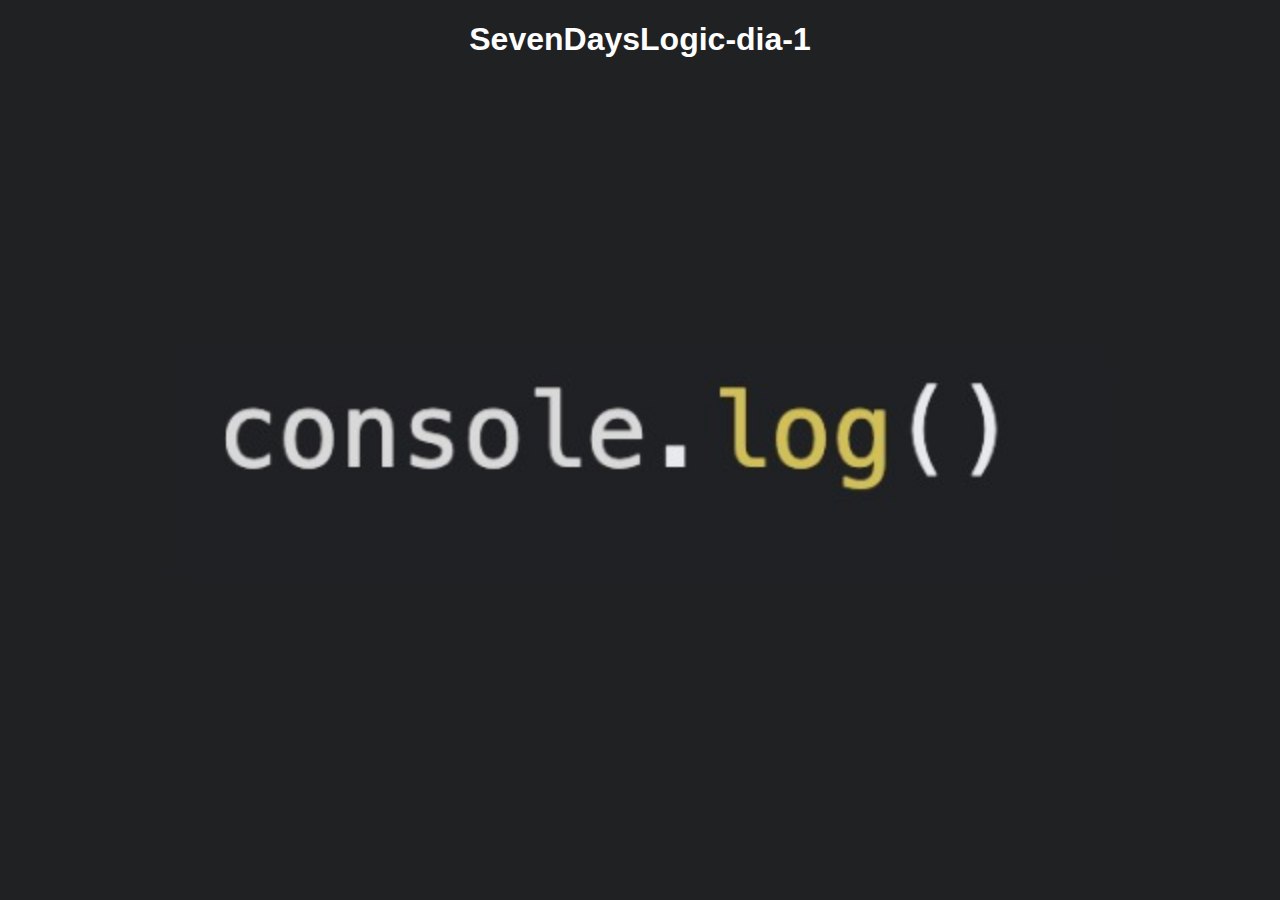
<file: #7DaysOfCode - Lógica JS/dia-1/index.html>
<!DOCTYPE html>
<html lang="es">
<head>
    <meta charset="UTF-8">
    <meta name="viewport" content="width=device-width, initial-scale=1.0">
    <link rel="stylesheet" href="./CSS/sevendays.css">

    <title>SevenDaysLogic-dia-1</title>
</head>
<body>

    <h1>SevenDaysLogic-dia-1</h1>

    <script src="js/sevendays.js"></script>
</body>

</html>
</file>
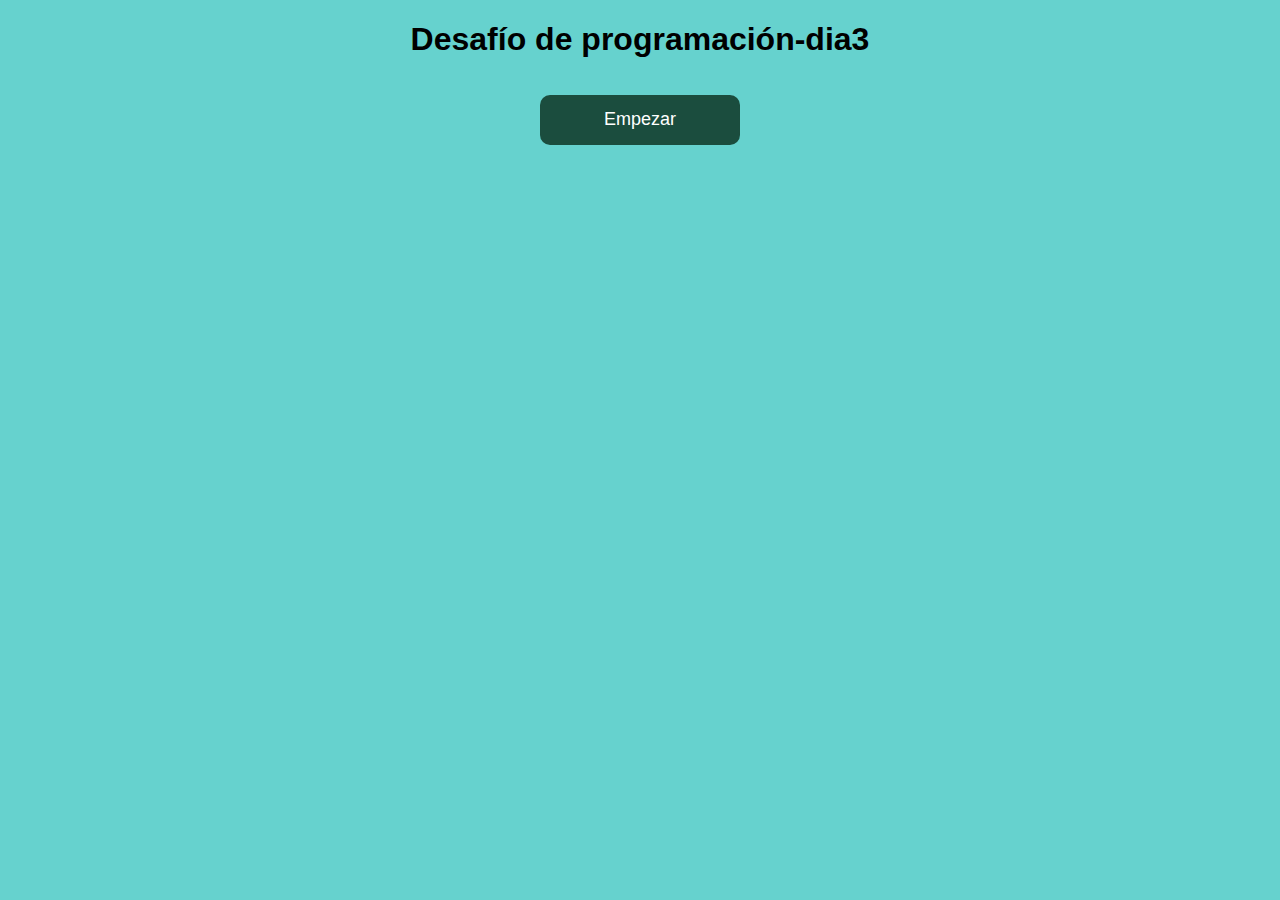
<file: #7DaysOfCode - Lógica JS/dia-3/index.html>
<!DOCTYPE html>
<html lang="es">
<head>
	<meta charset="UTF-8">
	<meta name="viewport" content="width=device-width, initial-scale=1.0">
	<title>Desafío de programación</title>
	<link rel="stylesheet" href="css/dia3.css">
</head>
<body>
	<h1>Desafío de programación-dia3</h1>
	<button id="boton-empezar">Empezar</button>
	<div id="contenido" style="display: none;">
		<h2>Elige un área:</h2>
		<button id="boton-front-end">Front-End</button>
		<button id="boton-back-end">Back-End</button>
		<div id="resultado"></div>
		<button id="boton-seleccionados">Ver Seleccionados</button>
		<div id="elegidos"></div>
		<button id="boton-limpiar">Limpiar</button>
	</div>

	<script src="js/dia3.js"></script>
</body>
</html>
</file>
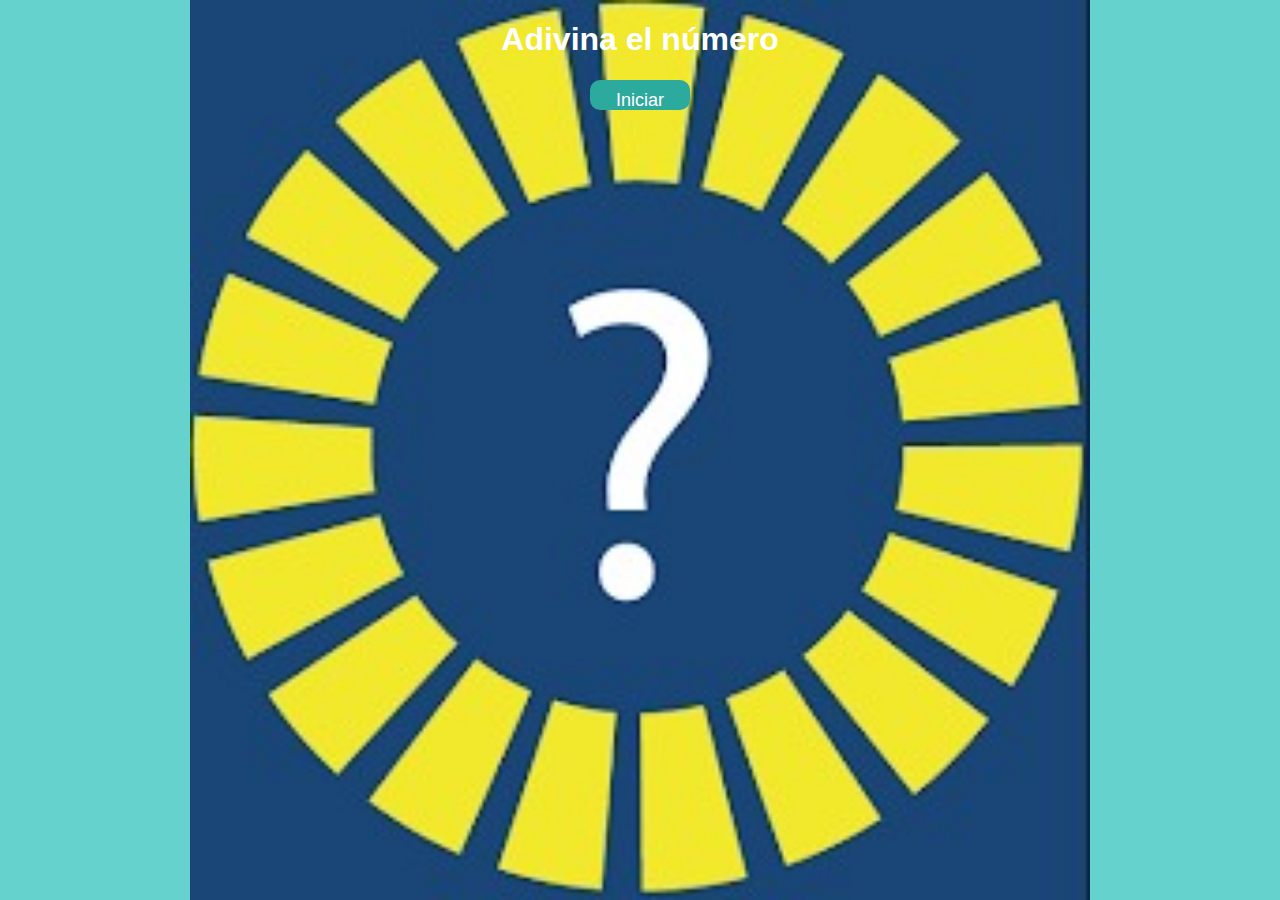
<file: #7DaysOfCode - Lógica JS/dia-4/index.html>
<!DOCTYPE html>
<html lang="es">
<head>
	<meta charset="UTF-8">
	<meta name="viewport" content="width=device-width, initial-scale=1.0">
	<title>Adivina el número</title>
	<link rel="stylesheet" href="css/dia-4.css">
</head>
<body>
	<h1>Adivina el número</h1>
	<button id="boton-iniciar">Iniciar</button>

	<script src="js/dia-4.js"></script>
</body>
</html>
</file>
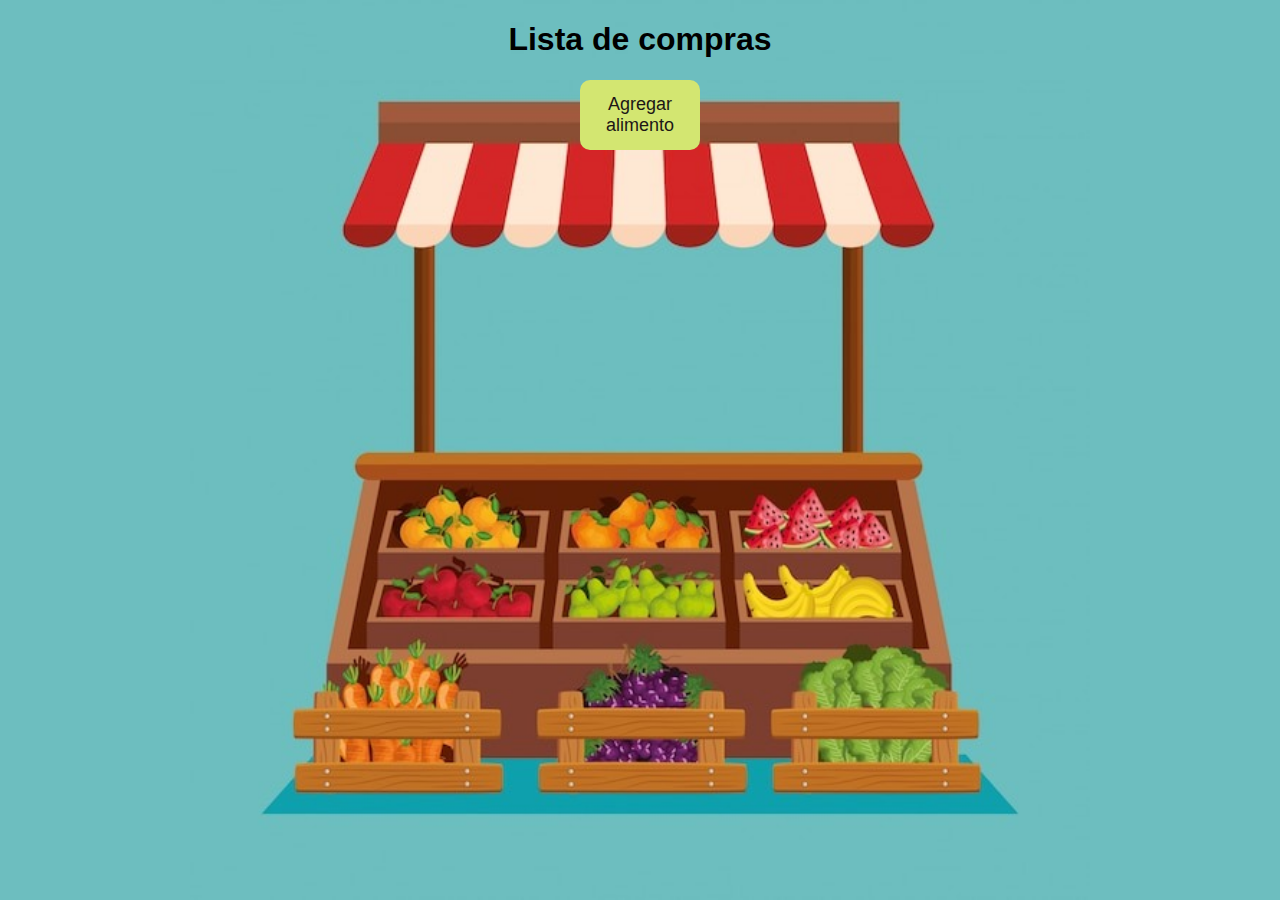
<file: #7DaysOfCode - Lógica JS/dia-5/index.html>
<!DOCTYPE html>
<html lang="es">
<head>
	<meta charset="UTF-8">
	<meta name="viewport" content="width=device-width, initial-scale=1.0">
	<title>Lista de compras</title>
	<link rel="stylesheet" href="css/dia-5.css">
</head>
<body>
	<h1>Lista de compras</h1>
	<button id="boton-agregar">Agregar alimento</button>
    
	<script src="js/dia-5.js"></script>
</body>
</html>
</file>
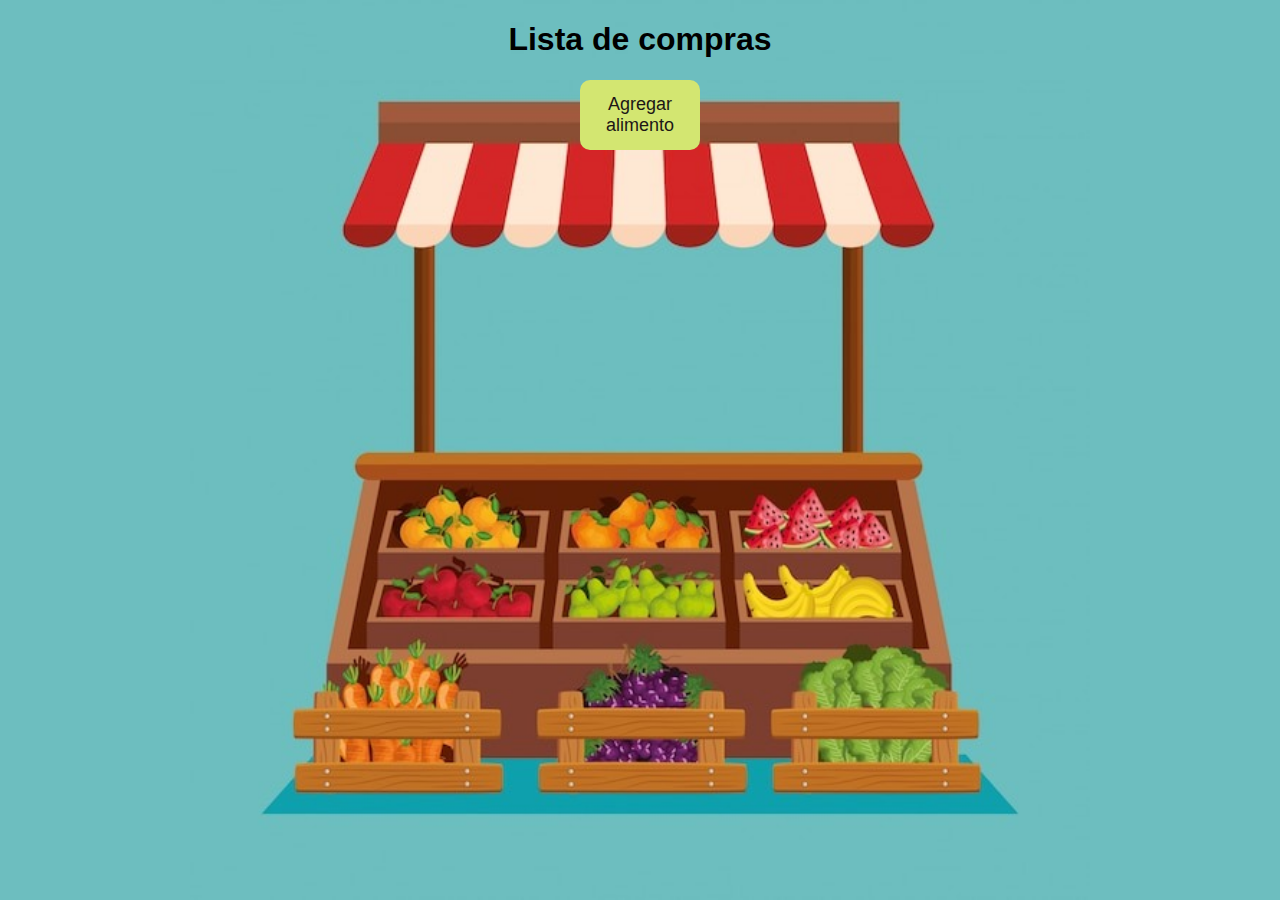
<file: #7DaysOfCode - Lógica JS/dia-6/index.html>
<!DOCTYPE html>
<html lang="es">
<head>
	<meta charset="UTF-8">
	<meta name="viewport" content="width=device-width, initial-scale=1.0">
	<title>Lista de compras</title>
	<link rel="stylesheet" href="css/dia-6.css">
</head>
<body>
	<h1>Lista de compras</h1>
	<button id="boton-agregar">Agregar alimento</button>
    
	<script src="js/dia-6.js"></script>
</body>
</html>
</file>
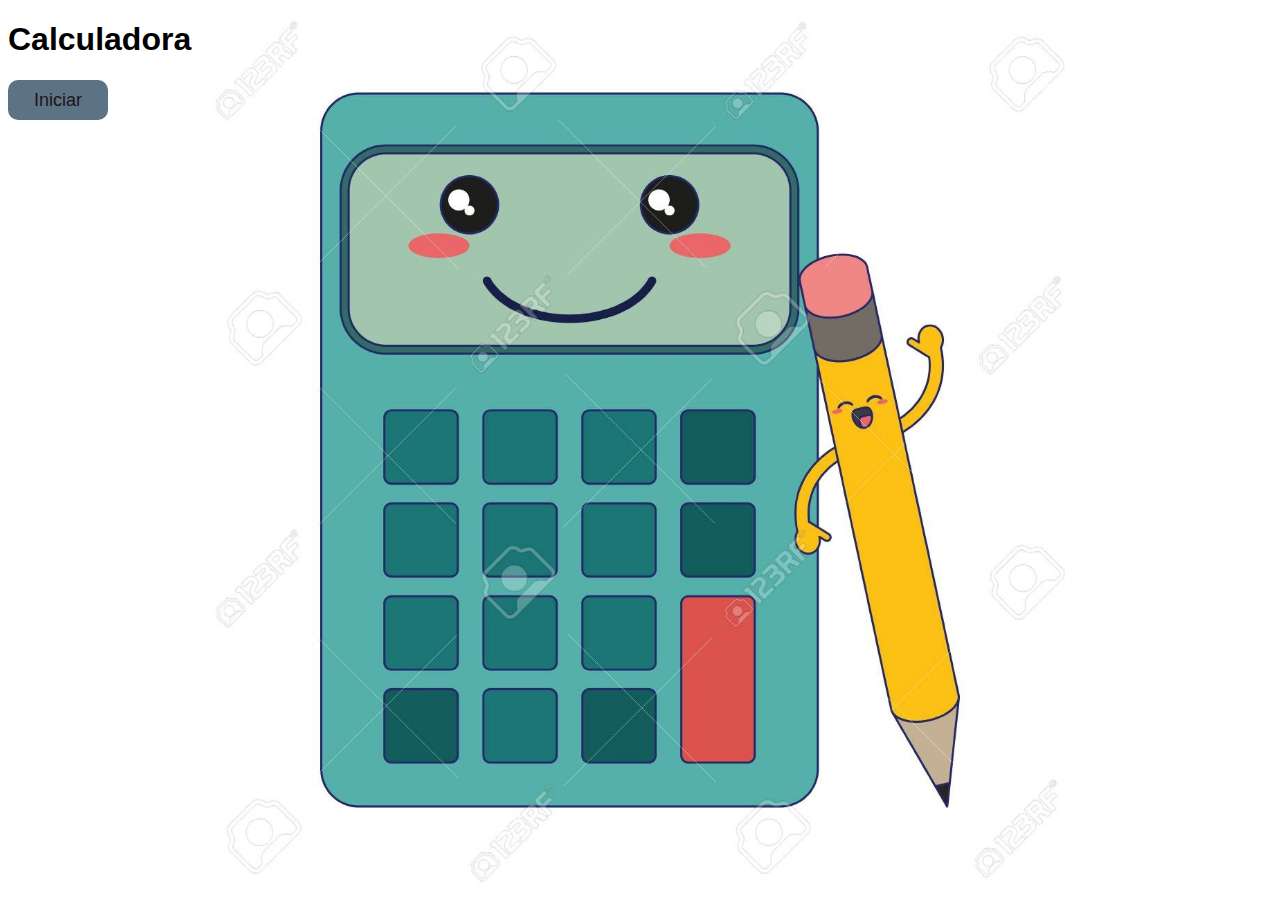
<file: #7DaysOfCode - Lógica JS/dia-7/index.html>
<!DOCTYPE html>
<html lang="es">
<head>
	<meta charset="UTF-8">
	<meta name="viewport" content="width=device-width, initial-scale=1.0">
	<title>Calculadora</title>
	<link rel="stylesheet" href="css/dia-7.css">
</head>
<body>
	<h1>Calculadora</h1>
	<button id="boton-calculadora">Iniciar</button>
	
	<script src="js/dia-7.js"></script>
</body>
</html>
</file>
<file: #7DaysOfCode - Lógica JS/dia-1/CSS/sevendays.css>
:root{

    --color-primario: #FFFFFF;
    --color-secundario: #202123;
    
}

body{
    font-family: Arial, sans-serif;
    color: var(--color-primario);
    text-align: center;
    background-color: var(--color-secundario);
    background-image: url(../image/console-log.jpg);
    background-size:contain;
    background-position: center;
    background-repeat: no-repeat;
    background-attachment: fixed;
}
</file>
<file: #7DaysOfCode - Lógica JS/dia-3/css/dia3.css>
:root{
    --color-primario: #66D2CE;
    --color-secundario: #1B4D3E;
    --color-terciario: #fff;
    --color-cuaternario: #B3D8A8;
    --color-quintenario: #ddd;
    --color-hover: #626F47;
}

body {

    background-color: var(--color-primario);
    text-align: center;
	font-family: Arial, sans-serif;
	
}

button {
	width: 200px;
	height: 50px;
	background-color:var(--color-secundario) ;
	color: var(--color-terciario);
	padding: 10px;
	font-size: 18px;
	border: none;
	border-radius: 10px;
	cursor: pointer;
    margin-top: 15px;
}

button:hover {
	background-color: var(--color-hover);
}

#contenido {
	width: 500px;
	margin: 40px auto;
	padding: 20px;
	background-color: var(--color-cuaternario);
	border: 1px solid var(--color-quintenario);
	border-radius: 10px;
	box-shadow: 0 0 10px rgba(0, 0, 0, 0.1);
}
</file>
<file: #7DaysOfCode - Lógica JS/dia-4/css/dia-4.css>
:root{
    --color-primario: #66D2CE;
    --color-secundario: #2DAA9E;
    --color-terciario: #fff;
    --color-cuaternario: #B3D8A8;
    --color-quintenario: #ddd;
    --color-hover: #E3D2C3;
}

body {
    text-align: center;
	font-family: Arial, sans-serif;
	color: var(--color-terciario);
	background-color: var(--color-primario);
	background-image: url("../image/numero.jpg");
    background-size:contain;
    background-position: center;
    background-repeat: no-repeat;
    background-attachment: fixed;
}


button {
	width: 100px;
	height: 30px;
	background-color: var(--color-secundario);
	color: var(--color-terciario);
	padding: 10px;
	font-size: 18px;
	border: none;
	border-radius: 10px;
	cursor: pointer;
}

button:hover {
	background-color: var(--color-hover);
}
</file>
<file: #7DaysOfCode - Lógica JS/dia-5/css/dia-5.css>
:root{

    --color-primario: #6DBEBF;
    --color-secundario: #D3E671;
    --color-terciario: #1D1616;
    --color-hover: #F8ED8C;


}
body {
    text-align: center;
	font-family: Arial, sans-serif;
	background-color: var(--color-primario);
    background-image: url("../image/tienda.jpg");
    background-size:contain;
    background-position: center;
    background-repeat: no-repeat;
    background-attachment: fixed;
}

button {
	width: 120px;
	height: 70px;
	background-color: var(--color-secundario);
	color: var(--color-terciario);
	padding: 10px;
	font-size: 18px;
	border: none;
	border-radius: 10px;
	cursor: pointer;
}

button:hover {
	background-color: var(--color-hover);
}
</file>
<file: #7DaysOfCode - Lógica JS/dia-6/css/dia-6.css>
:root{

    --color-primario: #6DBEBF;
    --color-secundario: #D3E671;
    --color-terciario: #1D1616;
    --color-hover: #F8ED8C;


}
body {
    text-align: center;
	font-family: Arial, sans-serif;
	background-color: var(--color-primario);
    background-image: url("../image/tienda.jpg");
    background-size:contain;
    background-position: center;
    background-repeat: no-repeat;
    background-attachment: fixed;
}

button {
	width: 120px;
	height: 70px;
	background-color: var(--color-secundario);
	color: var(--color-terciario);
	padding: 10px;
	font-size: 18px;
	border: none;
	border-radius: 10px;
	cursor: pointer;
}

button:hover {
	background-color: var(--color-hover);
}
</file>
<file: #7DaysOfCode - Lógica JS/dia-7/css/dia-7.css>
:root{

    --color-primario: #FFFFFF;
    --color-secundario: #5C7285;
    --color-terciario: #1D1616;
    --color-hover: #818C78;
}

body {
    text-align: justify;
	font-family: Arial, sans-serif;
	background-color:var(--color-primario);
    background-image: url("../image/calculadora.jpg");
    background-size:contain;
    background-position: center;
    background-repeat: no-repeat;
    background-attachment: fixed;
}


button {
    
	width: 100px;
	height: 40px;
	background-color: var(--color-secundario);
	color:var(--color-terciario);
	padding: 10px;
	font-size: 18px;
	border: none;
	border-radius: 10px;
	cursor: pointer;
}

button:hover {
	background-color: var(--color-hover);
}
</file>
